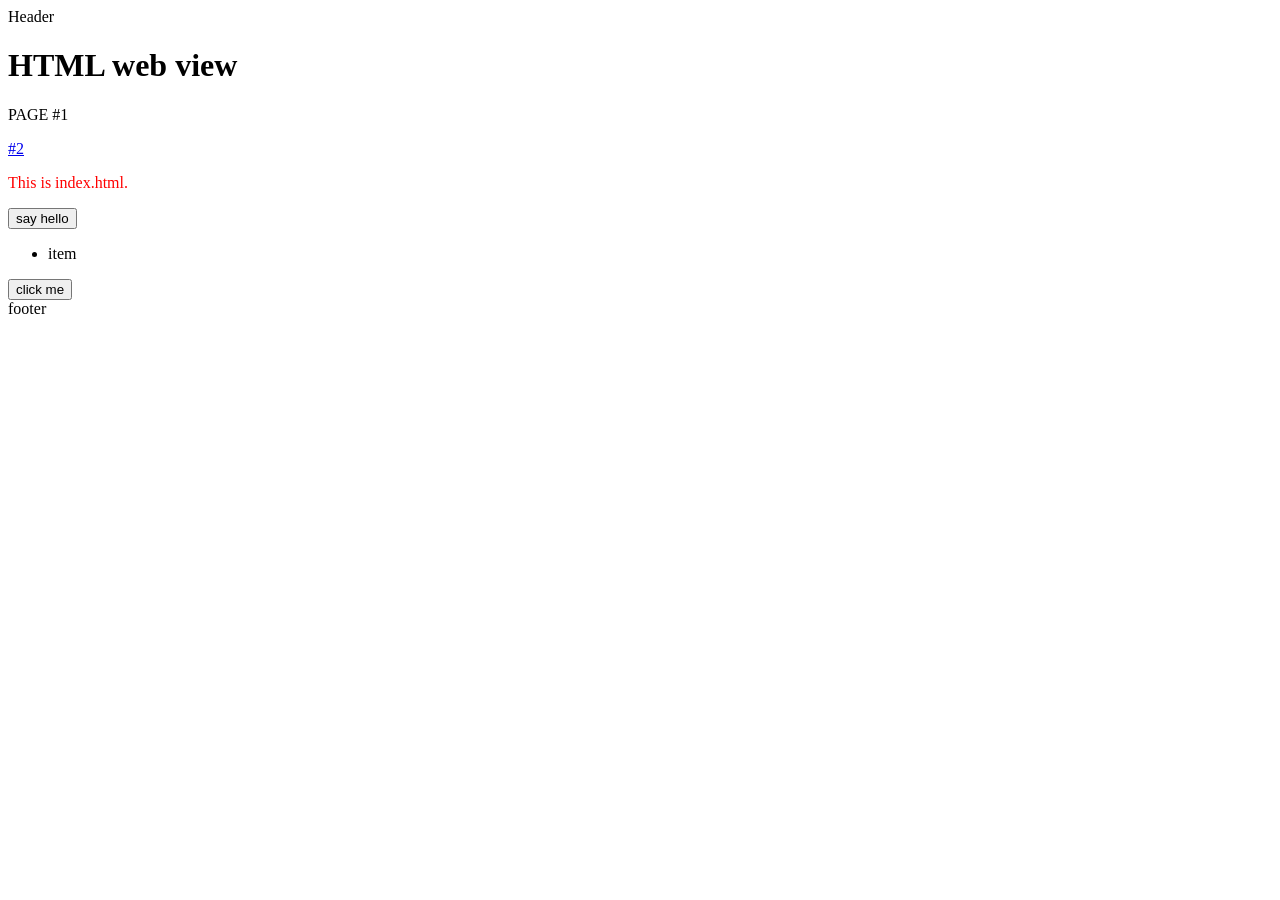
<file: assets/www/index.html>
<!DOCTYPE html>
<html>
<head>
<link rel="stylesheet" href="style.css">
<script src="script.js"></script>
</head>
<body>

	<header>Header</header>
	<h1>HTML web view</h1>
	<div>
		<p>PAGE #1</p>
		<a href="second.html">#2</a>
	</div>


	<p id="hello">This is index.html.</p>
	<button onClick="alert('Hi!');">say hello</button>
	<ul id="list">
		<li>item</li>
	</ul>
	<button id="clickme" onClick="addItem();">click me</button>
	<footer>footer</footer>
</body>
</html>
</file>
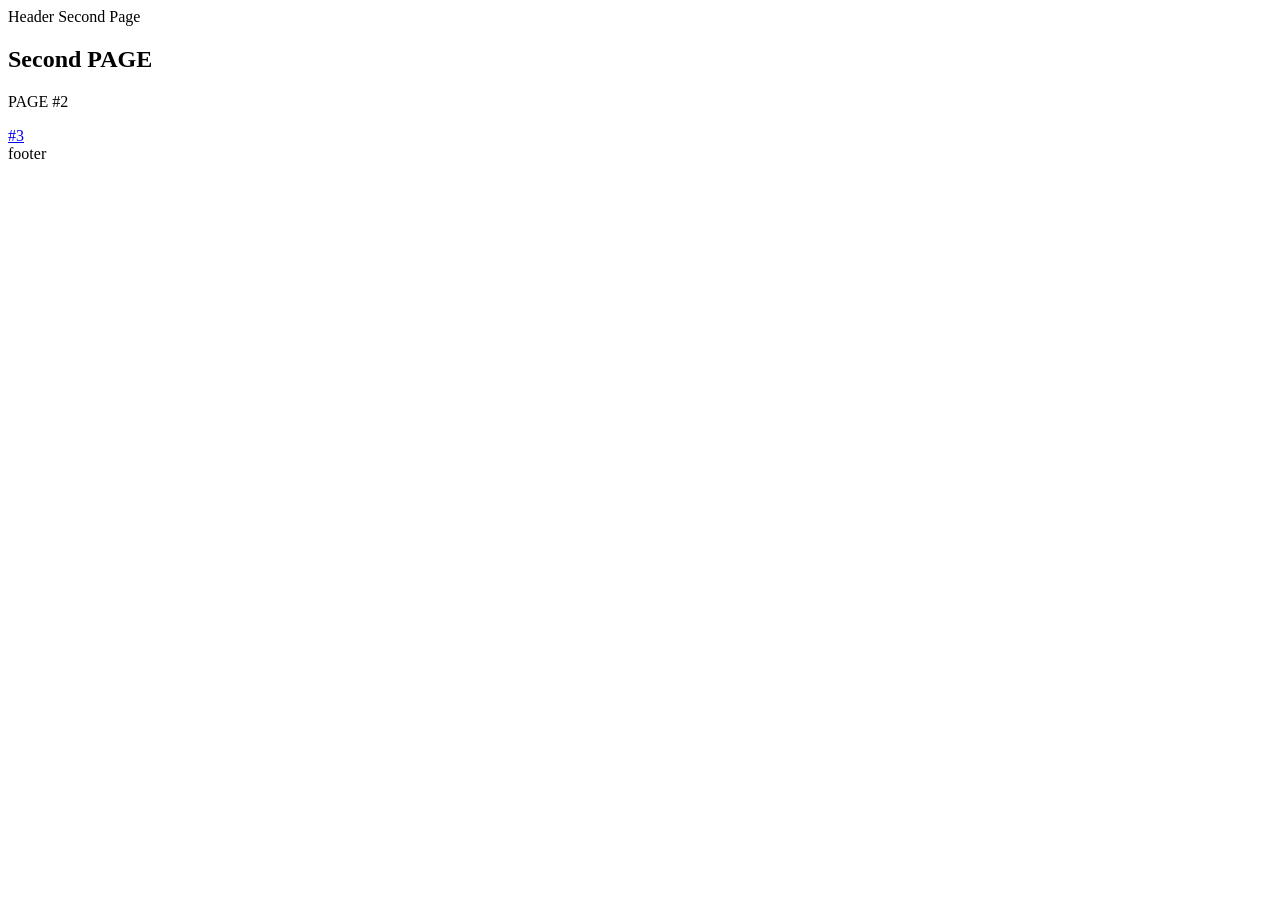
<file: assets/www/second.html>
<!DOCTYPE html>
<html>
    <head>
        <meta charset="UTF-8">
        <title>Insert title here</title>
    </head>
    <body>
        <header>Header Second Page</header>
        <h2>Second PAGE</h2>
        <p>PAGE #2</p>
        <a href="threed.html">#3</a>
        <footer>footer</footer>
    </body>
</html>
</file>
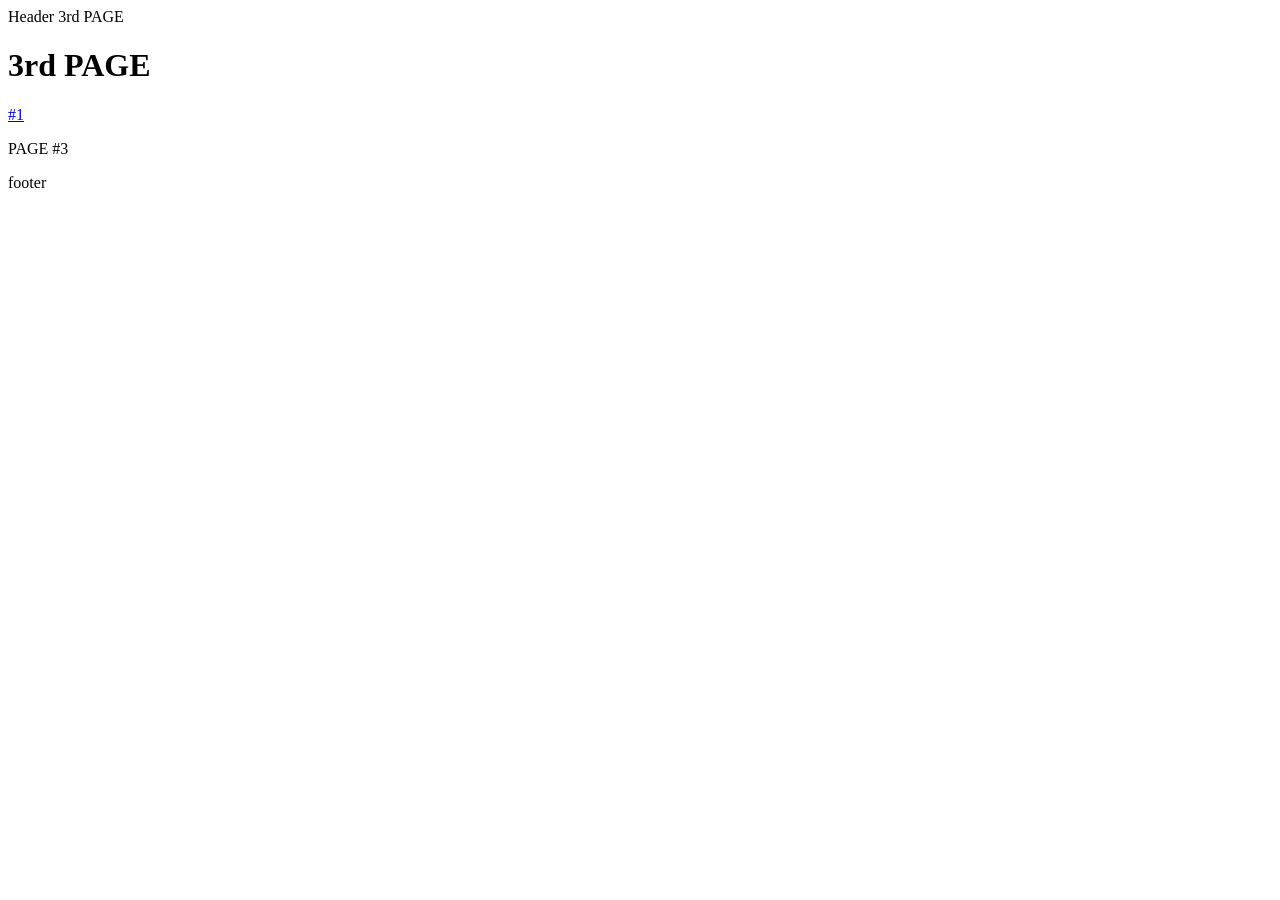
<file: assets/www/threed.html>
<!DOCTYPE html>
<html>
<head>
<meta charset="UTF-8">
<title>Insert title here</title>
</head>
<body>
<header>Header 3rd PAGE</header>
	<h1>3rd PAGE</h1>
	<a href="index.html">#1</a>
	<p>PAGE #3</p>
	<footer>footer</footer>
</body>
</html>
</file>
<file: assets/www/style.css>
p#hello {
  color: red;
}
</file>
